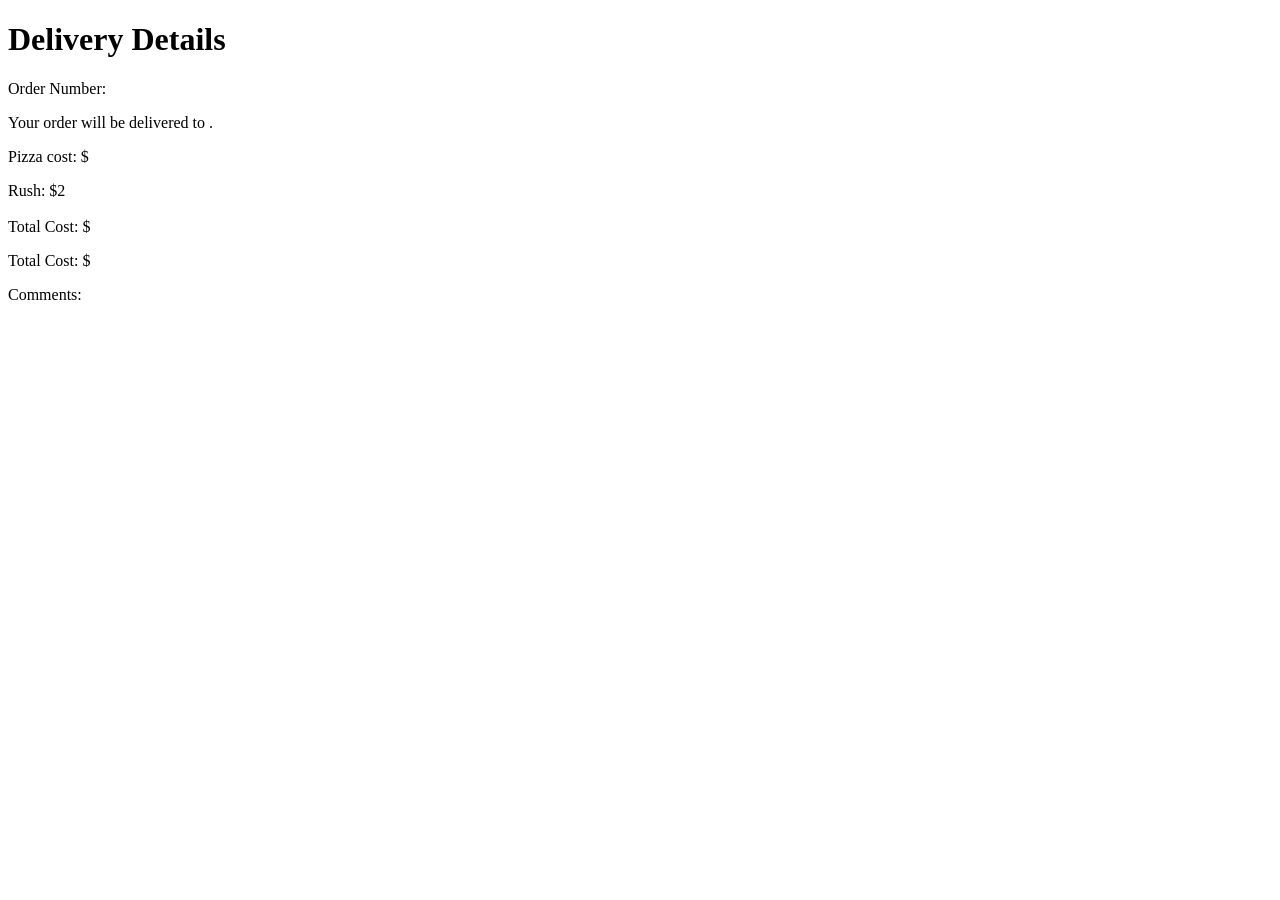
<file: assessment/src/main/resources/templates/orderdetails.html>
<!DOCTYPE html>
<html lang="en">
<head>
    <meta charset="UTF-8">
    <meta http-equiv="X-UA-Compatible" content="IE=edge">
    <meta name="viewport" content="width=device-width, initial-scale=1.0">
    <title>Customer Details</title>
</head>
<body data-th-object="${order}">
    <h1>Delivery Details</h1>
    
    <p> Order Number: <span data-th-text="*{orderId}"></span></p>

    <p>Your order will be delivered to <span data-th-text="*{address}"></span>.</p>
        
    <p>Pizza cost: $<span data-th-text="${total}"></span></p>

    <p><span data-th-if="*{rush}">
        Rush: $2 <br><br>
        Total Cost: $<span data-th-text="${total}+2"></span></p>

    <p><span data-th-unless="*{rush}">
        Total Cost: $<span data-th-text="${total}"></span></p>
    
    <p> Comments:<span data-th-text="*{comments}"></span>
    </p>

</body>
</html>
</file>
